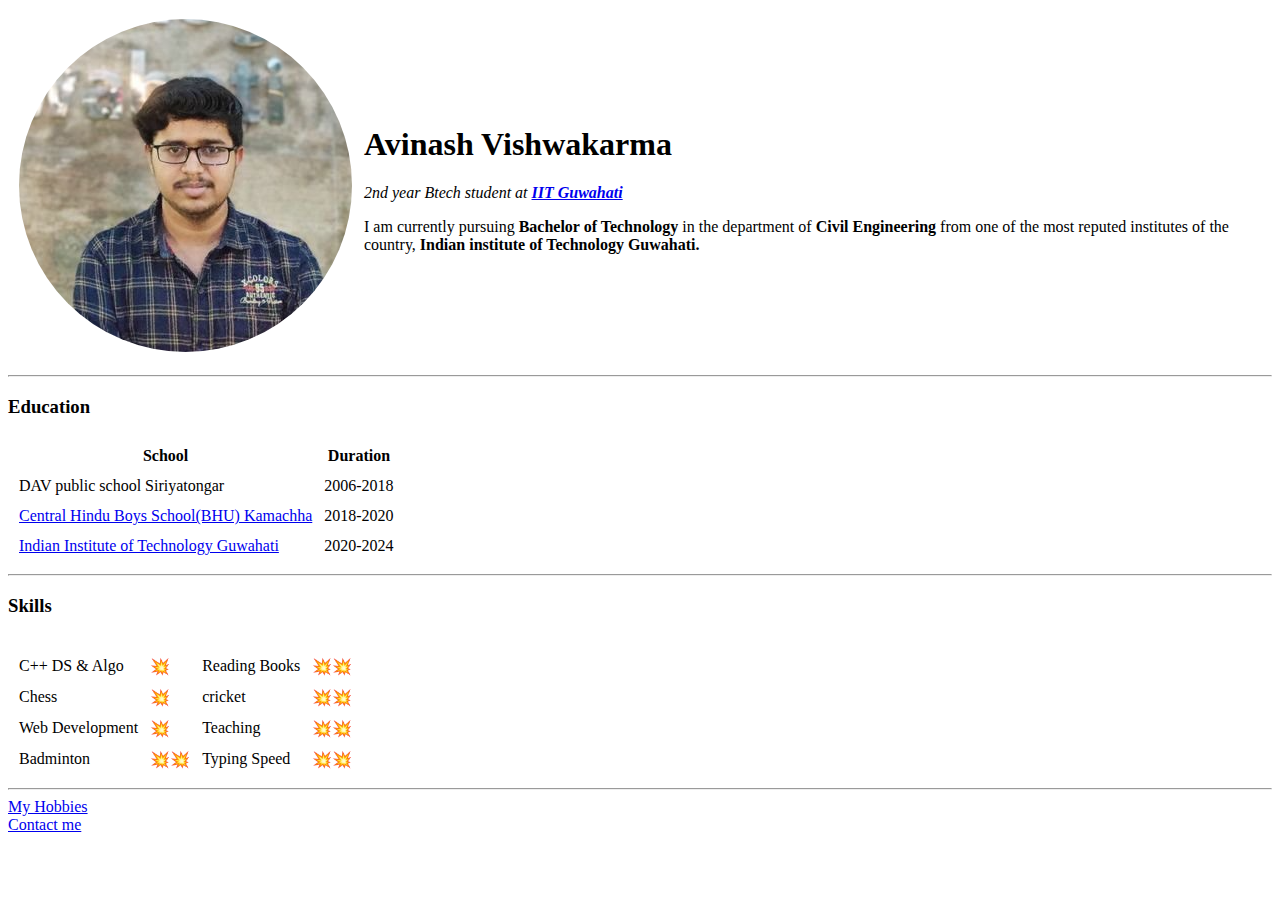
<file: index.html>
<!DOCTYPE html>
<html lang="en" dir="ltr">

<head>
  <meta charset="utf-8">
  <title> Avinash's Personal website</title>
</head>

<body>

  <table cellspacing="10">
    <tr>
      <td><img src="images/circle-cropped.png" alt="Avinash profile picture"></td>
      <td>
        <h1> Avinash Vishwakarma</h1>
        <p><em>2nd year Btech student at <strong><a href="https://iitg.ac.in/">IIT Guwahati</a></strong></em></p>
        <p>I am currently pursuing <strong>Bachelor of Technology</strong> in the department of <strong>Civil Engineering </strong>from one of the most reputed institutes of the country,<strong> Indian institute of Technology Guwahati.</strong></p>
      </td>
    </tr>


  </table cellspacing="10">
  <hr  />


  <h3>Education </h3>
  <table cellspacing="10">
    <tr>

      <th>School</th>
      <th>Duration</th>

    </tr>
    <tr>
      <td>DAV public school Siriyatongar</td>
      <td>2006-2018</td>
    </tr>
    <tr>
      <td><a href="http://chbsbhu.in/">Central Hindu Boys School(BHU) Kamachha</a></td>
      <td>2018-2020</td>
    </tr>
    <tr>
      <td><a href="https://iitg.ac.in/">Indian Institute of Technology Guwahati</a></td>
      <td>2020-2024</td>
    </tr>

  </table>


  <hr />

  <h3>Skills </h3>
  <table cellspacing="10">
    <tr>
    <tr>
      <td>C++ DS & Algo</td>
      <td>💥</td>
      <td>Reading Books</td>
      <td>💥💥</td>
    </tr>
    <tr>
      <td>Chess</td>
      <td>💥</td>
      <td>cricket</td>
      <td>💥💥</td>
    </tr>
    <tr>
      <td>Web Development</td>
      <td>💥</td>
      <td>Teaching</td>
      <td>💥💥</td>

    </tr>


    <tr>
      <td>Badminton</td>
      <td>💥💥</td>
      <td>Typing Speed</td>
      <td>💥💥</td>

    </tr>



    </tr>


  </table>
  <hr >

  <a href="My Hobbies.html">My Hobbies</a><br />
  <a href="Contact me.html">Contact me</a><br />
  <br />
  <br />
  <br />
  <br />



</body>

</html>
</file>
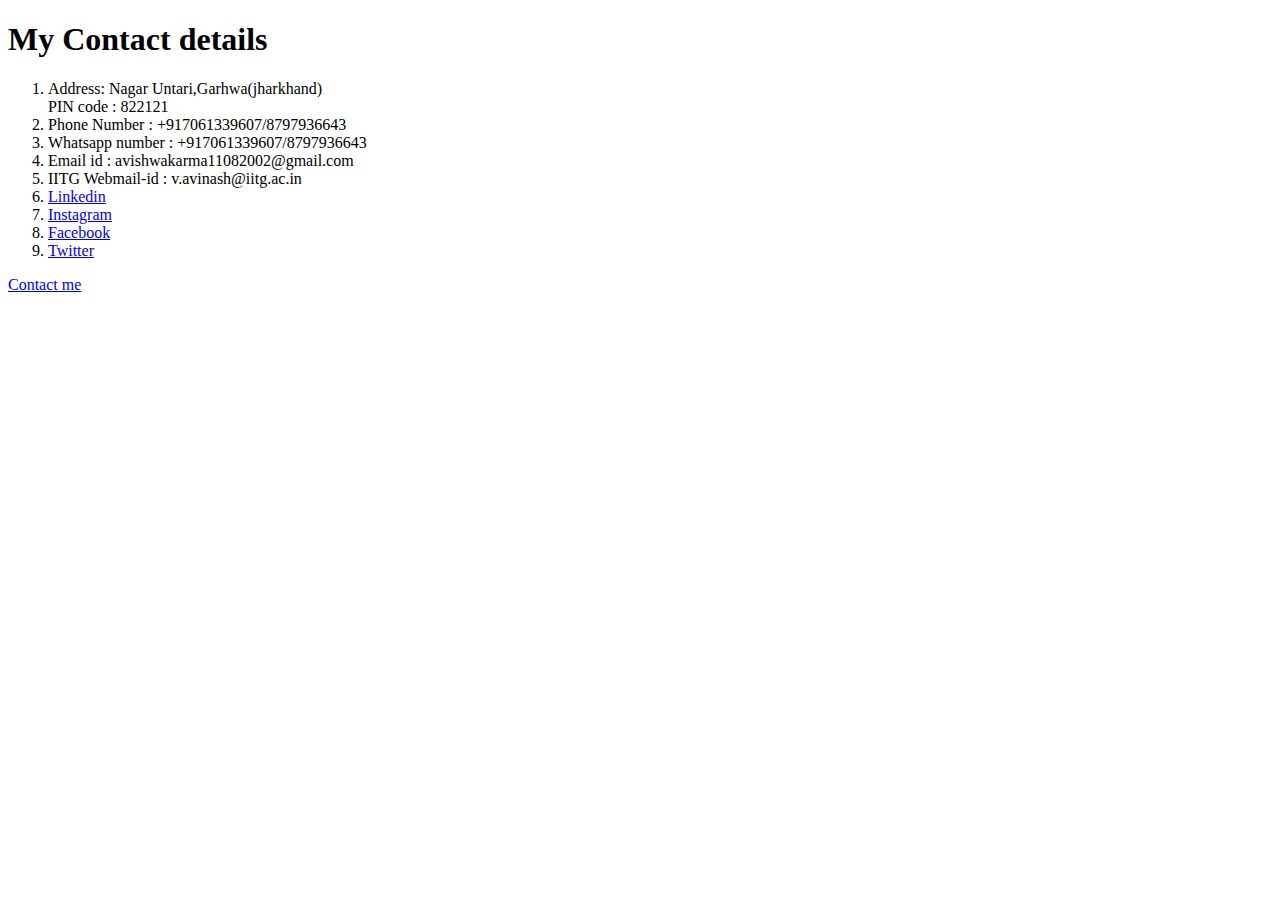
<file: Contact me.html>
<!DOCTYPE html>
<html lang="en" dir="ltr">
  <head>
    <meta charset="utf-8">
    <title>Contact me</title>
  </head>
  <body>
    <h1> My Contact details</h1>
    <ol>
      <li>Address: Nagar Untari,Garhwa(jharkhand)<br />
      PIN code : 822121</li>
      <li>Phone Number : +917061339607/8797936643</li>
      <li>Whatsapp number : +917061339607/8797936643 </li>
      <li>Email id : avishwakarma11082002@gmail.com</li>
      <li>IITG Webmail-id : v.avinash@iitg.ac.in</li>
      <li><a href="https://www.linkedin.com/in/avinash-vishwakarma-759230200/">Linkedin</a></li>
      <li><a href="https://www.instagram.com/avinashvishwakarma936/">Instagram</a></li>
      <li><a href="https://www.facebook.com/people/Avinash-Vishwakarma/100057567782720">Facebook</a></li>
      <li><a href="https://twitter.com/Avinash84579433">Twitter</a></li>
    </ol>
    <a href="inputs.html">Contact me</a>
  </body>
</html>
</file>
